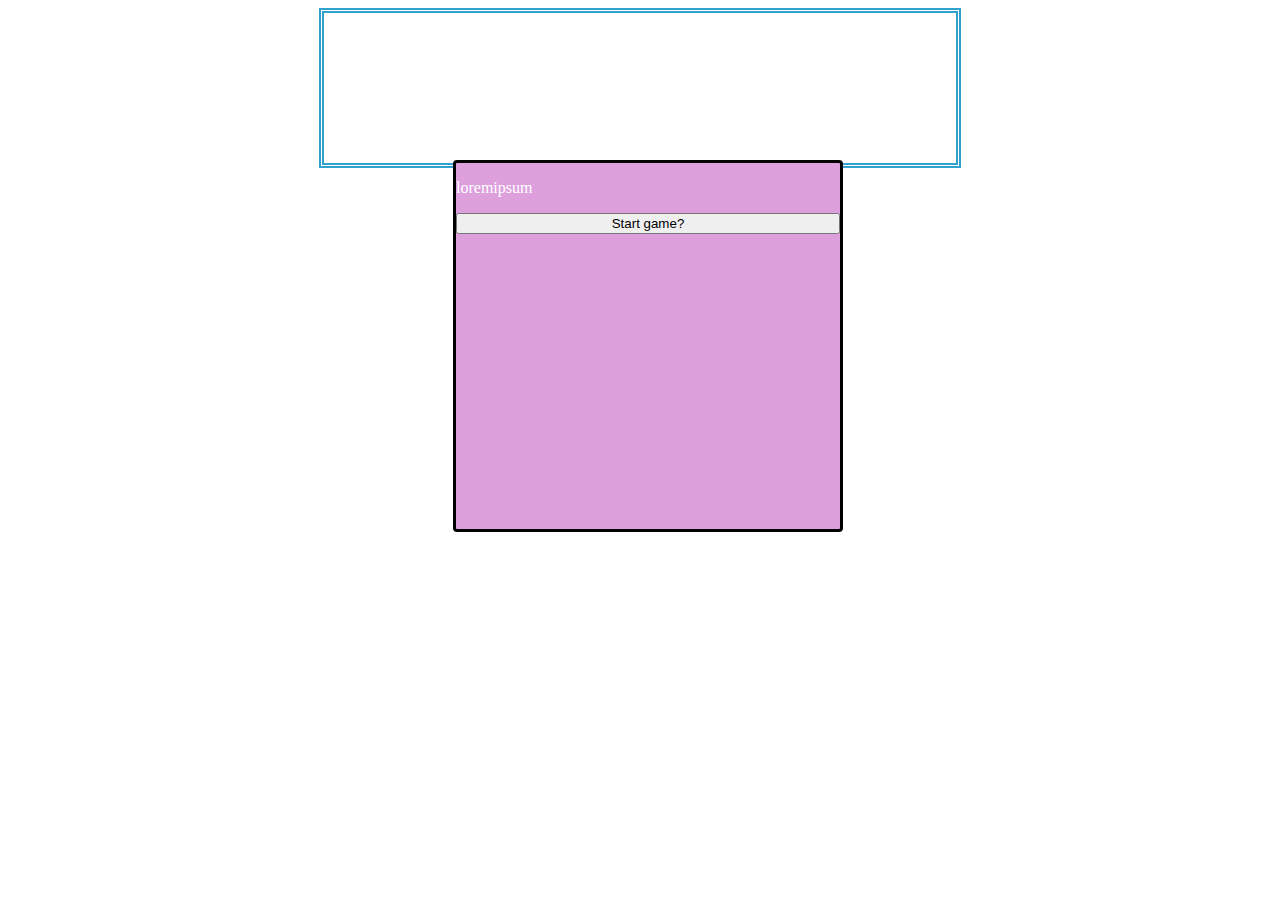
<file: game/colorquestion/onedaychallenge.html>
<!DOCTYPE html>
<html lang="en">

<head>
    <meta charset="UTF-8">
    <meta http-equiv="X-UA-Compatible" content="IE=edge">
    <meta name="viewport" content="width=device-width, initial-scale=1.0">
    <title>Document</title>
    <link rel="stylesheet" type="text/css" href="onedaychallenge.css" />

</head>

<body>
    <div class="display" style="background:white">
        <p id="output"></p>
    </div>
    <div class="choose">
        <button id="yellow" class="button" type="button">yellow</button>

        <button id="blue" class="button" type="button">blue</button>

        <button id="red" class="button" type="button">red</button>

        <button id="green" class="button" type="button">green</button>
    </div>

    <div class="popdown" id="reaction">
        <p>loremipsum</p>
        <button id="ok">OK!</button>
    </div>

    <div class="popup" id="gamestart">
        <p>loremipsum</p>
        <button id="ok">Start game?</button>
    </div>

    <script src="onedaychallenge.js"></script>
</body>

</html>
</file>
<file: game/colorquestion/onedaychallenge.css>
.display {
    border: thick double #32a1ce;
    width: 50%;
    margin: 0 auto;
    height: 150px;
}

div.choose {
    width: 50%;
    margin: 0 auto;
    display: flex;
    justify-content: center;
}

#yellow {
    border-radius: 30%;
    background-color: #f2cc8f;
    cursor: pointer;
}

#blue {
    color: white;
    border-radius: 30%;
    background-color: #3d405b;
    cursor: pointer;
}

#red {
    border-radius: 30%;
    background-color: #e07a5f;
    cursor: pointer;
}

#green {
    border-radius: 30%;
    background-color: #81b29a;
    cursor: pointer;
}

#gamestart {
    top: 160px;
    bottom: 23rem;
    width: 30%;
}

.popup {
    /*position, z-index are used to overlay .popup on other div*/
    position: absolute;
    z-index: 300;

    opacity: 1;
    display: flex;
    flex-direction: column;
    border: 3px solid black;
    background: plum;
    top: 70px;
    left: 2rem;
    right: 1rem;
    bottom: 2rem;

    /*margin used to central align the box*/
    margin: 0 auto auto;
    padding: 0;
    color: white;
    border-radius: 4px;
    width: 700px;
}

.popdown {
    visibility: hidden;
}
</file>
